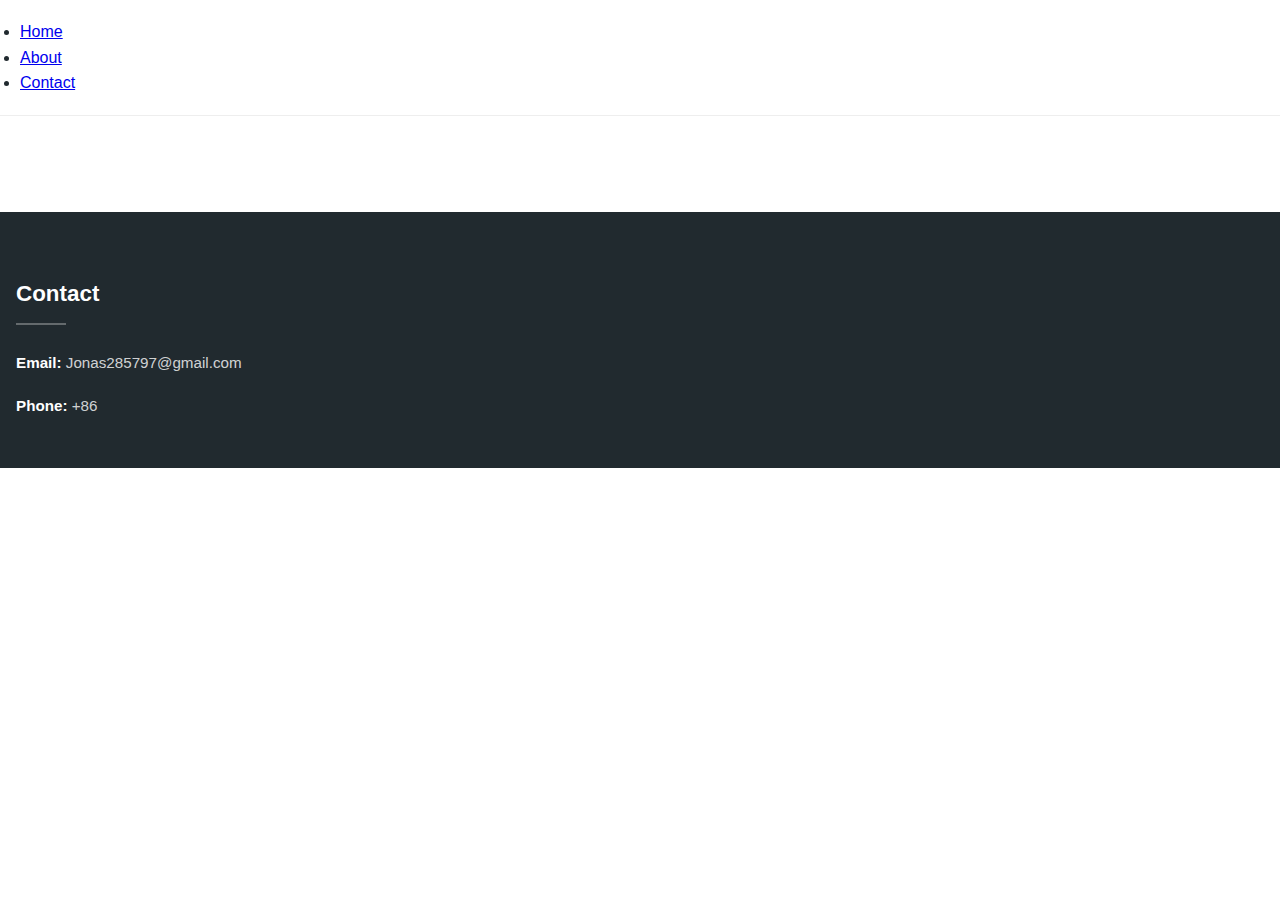
<file: about.html>
<!DOCTYPE html>
<html lang="en">
<head>
    <meta charset="UTF-8">
    <meta name="viewport" content="width=device-width, initial-scale=1.0">
    <title>About</title>
    <link rel="stylesheet" href="styles.css">
</head>
<body>
    <header>
        <nav>
            <ul>
                <li><a href="index.html">Home</a></li>
                <li><a href="about.html">About</a></li>
                <li><a href="contact.html">Contact</a></li>
            </ul>
        </nav>
    </header>
    <main>
        <section class="about-section">
            <!-- about section content -->
        </section>
    </main>
    <footer>
        <div class="footer-section">
            <h3>Contact</h3>
            <p><strong>Email:</strong> Jonas285797@gmail.com</p>
            <p><strong>Phone:</strong> +86
</file>
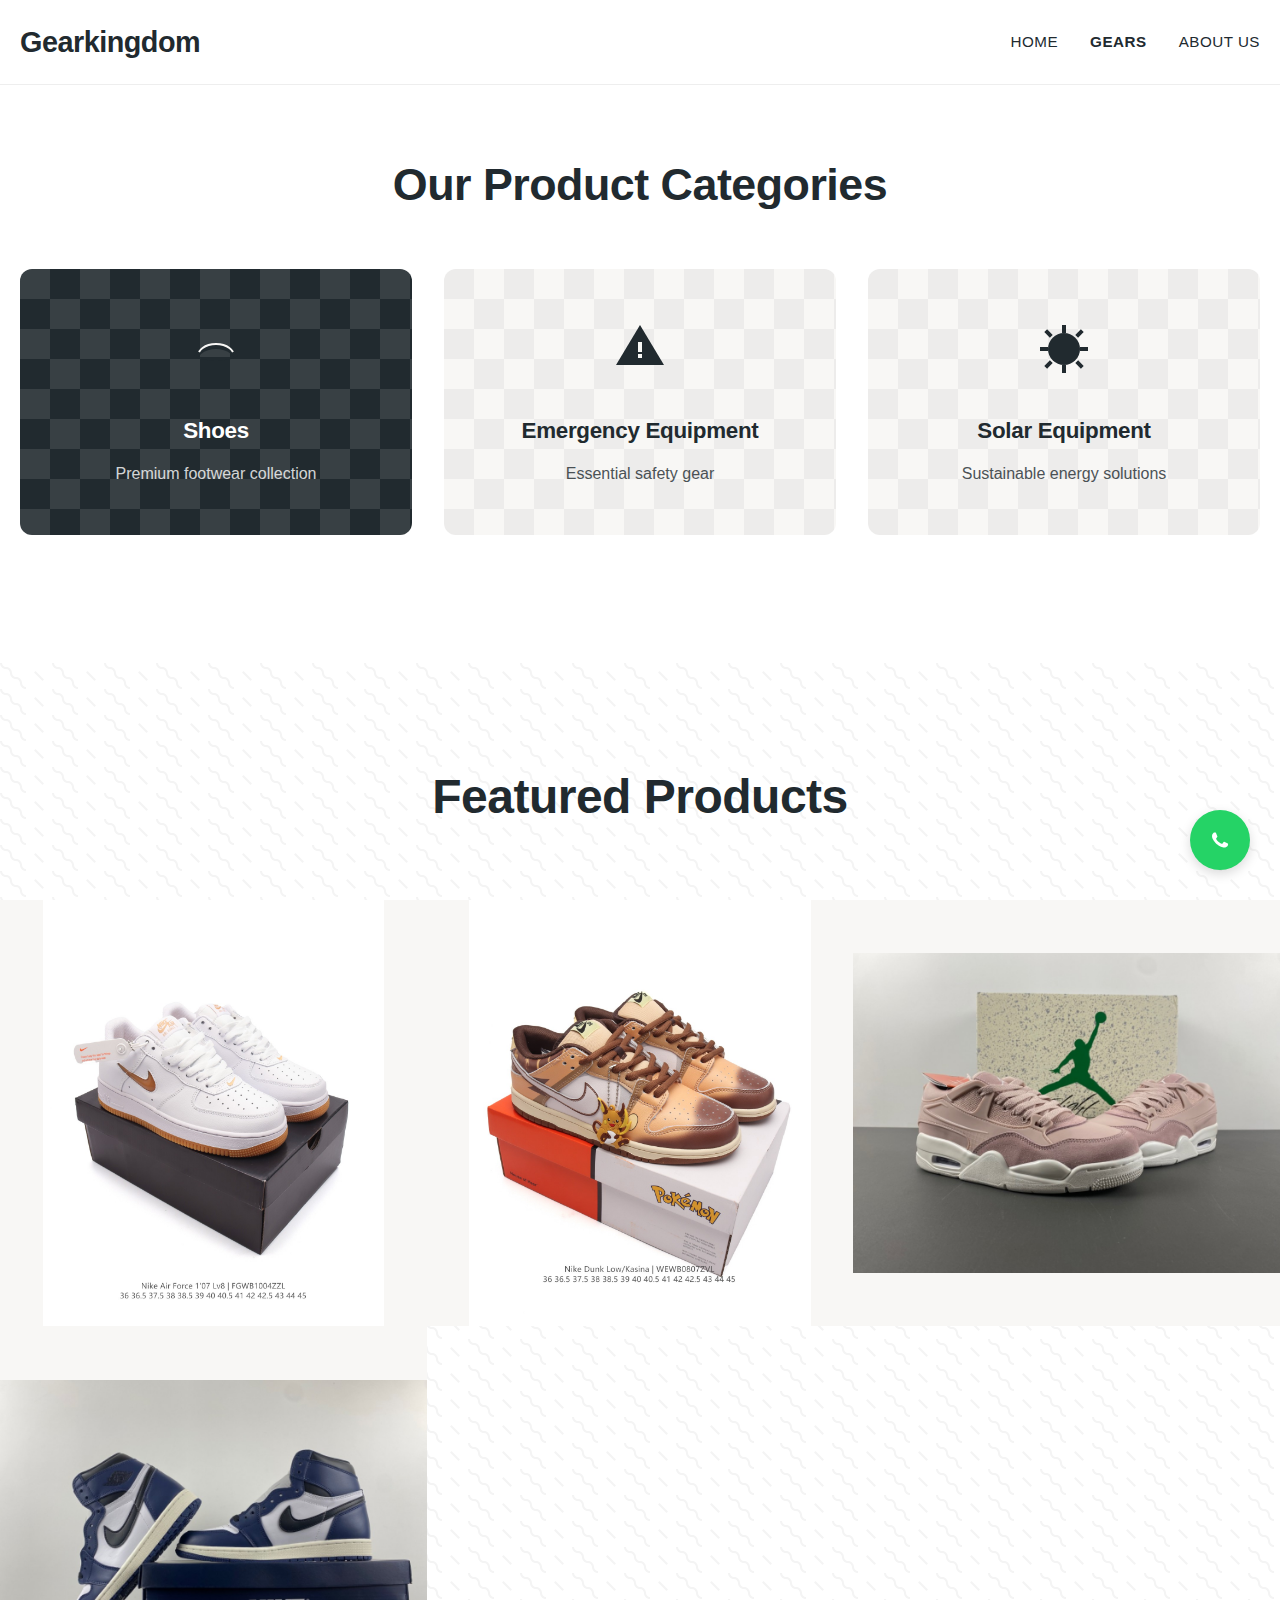
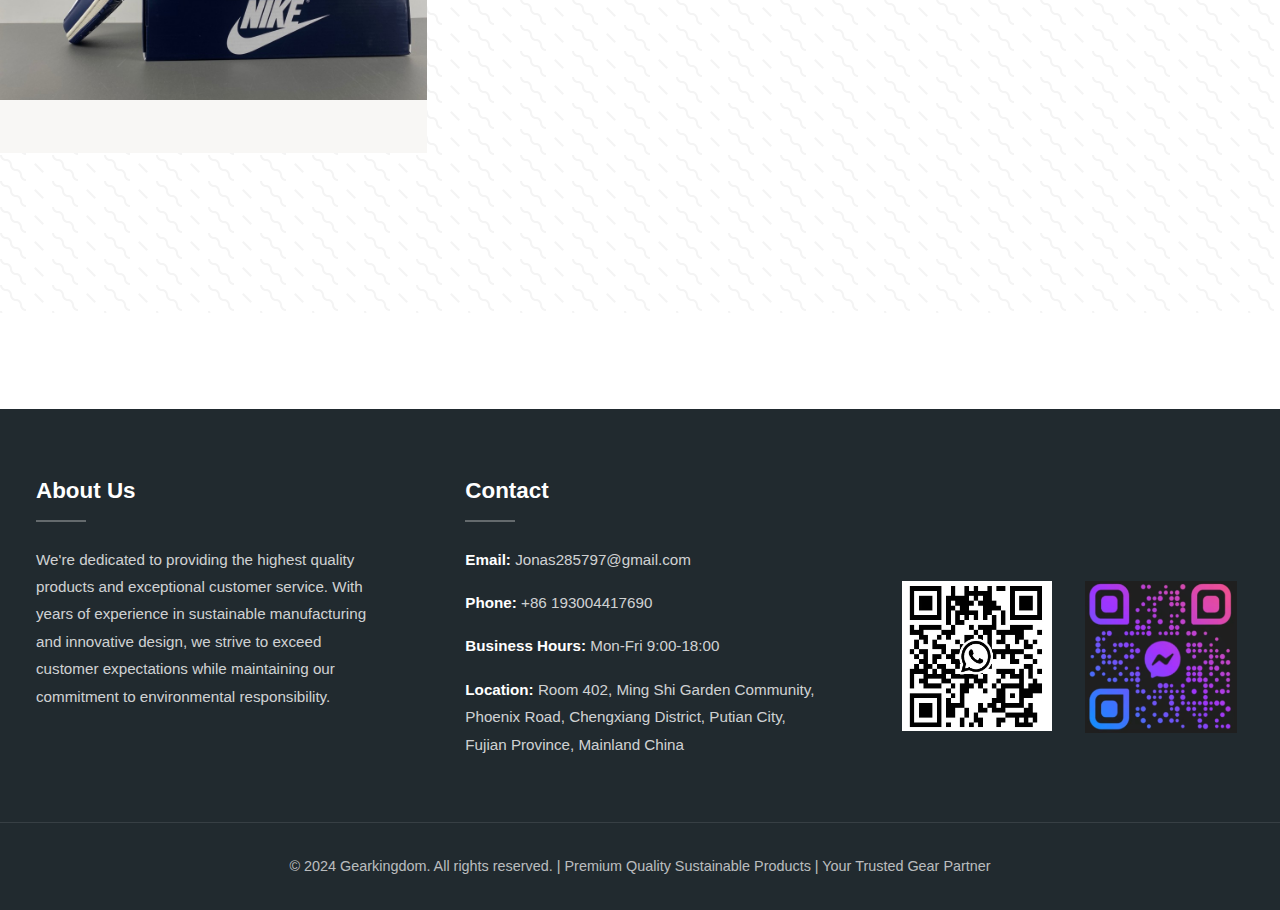
<file: gears.html>
<!DOCTYPE html>
<html lang="en">
<head>
  <meta charset="UTF-8">
  <meta name="viewport" content="width=device-width, initial-scale=1.0">
  <title>Gears - Gearkingdom</title>
  <link rel="stylesheet" href="styles.css">
</head>
<body>
  <header>
    <nav>
      <div class="logo">Gearkingdom</div>
      <div class="nav-links">
        <a href="/">Home</a>
        <a href="/gears.html" class="active">Gears</a>
        <a href="/about.html">About Us</a>
      </div>
    </nav>
  </header>

  <main>
    <section class="category-section">
      <h1>Our Product Categories</h1>
      <div class="category-grid">
        <div class="category-card" data-category="shoes">
          <div class="category-icon">
            <svg width="64" height="64" viewBox="0 0 64 64">
              <path d="M12 40c0 0 5-10 20-10s20 10 20 10" fill="none" stroke="#212a2f" stroke-width="4"/>
              <path d="M15 35c0 0 4-8 17-8s17 8 17 8" fill="none" stroke="#f8f7f5" stroke-width="2"/>
              <path d="M52 40c0 2-18 4-20 4s-20-2-20-4" fill="#212a2f"/>
            </svg>
          </div>
          <h2>Shoes</h2>
          <p>Premium footwear collection</p>
        </div>
        <div class="category-card" data-category="emergency">
          <div class="category-icon">
            <svg width="64" height="64" viewBox="0 0 64 64">
              <path d="M32 8L56 48H8L32 8z" fill="#212a2f"/>
              <path d="M30 25v10h4v-10h-4zM30 37v4h4v-4h-4z" fill="#f8f7f5"/>
            </svg>
          </div>
          <h2>Emergency Equipment</h2>
          <p>Essential safety gear</p>
        </div>
        
        <div class="category-card" data-category="solar">
          <div class="category-icon">
            <svg width="64" height="64" viewBox="0 0 64 64">
              <circle cx="32" cy="32" r="16" fill="#212a2f"/>
              <path d="M32 8v8 M32 48v8 M8 32h8 M48 32h8 M13.7 13.7l5.6 5.6 M44.7 44.7l5.6 5.6 M13.7 50.3l5.6-5.6 M44.7 19.3l5.6-5.6" stroke="#212a2f" stroke-width="4"/>
            </svg>
          </div>
          <h2>Solar Equipment</h2>
          <p>Sustainable energy solutions</p>
        </div>
      </div>
    </section>

    <section class="products featured-collection">
      <h2>Featured Products</h2>
      <div class="product-grid" id="categoryProducts">
        <!-- Products will be loaded here -->
      </div>
      <div id="moreImagesContainer"></div>
    </section>
  </main>

  
  <footer>
    <div class="footer-content">
      <div class="footer-section">
        <h3>About Us</h3>
        <p>We're dedicated to providing the highest quality products and exceptional customer service. With years of experience in sustainable manufacturing and innovative design, we strive to exceed customer expectations while maintaining our commitment to environmental responsibility.</p>
      </div>
      <div class="footer-section">
        <h3>Contact</h3>
        <p><strong>Email:</strong> Jonas285797@gmail.com</p>
        <p><strong>Phone:</strong> +86 193004417690</p>
        <p><strong>Business Hours:</strong> Mon-Fri 9:00-18:00</p>
        <p><strong>Location:</strong> Room 402, Ming Shi Garden Community, Phoenix Road, Chengxiang District, Putian City, Fujian Province, Mainland China</p>
      </div>
      <div class="footer-section">
        <div class="social-links" style="display: flex; justify-content: space-between; align-items: center;">
          <div class="qr-grid" style="display: flex; gap: 20px;">
            <div class="qr-code">
              <svg width="100" height="100" viewBox="0 0 100 100">
                <img src="/resources/what‘sapp.png" width="150" height="150"/>
              </svg>
            </div>
            <div class="qr-code">
              <svg width="100" height="100" viewBox="0 0 100 100">
                <img src="/resources/messenger.png" width="152" height="152">
              </svg>
            </div>
          </div>
        </div>
      </div>
    </div>
    <div class="footer-bottom">
      <p>&copy; 2024 Gearkingdom. All rights reserved. | Premium Quality Sustainable Products | Your Trusted Gear Partner</p>
    </div>
  </footer>

  <div class="whatsapp-float">
    <div class="whatsapp-notification">
      Chat with us for quick orders!
    </div>
    <div class="whatsapp-button" id="whatsappButton">
      <svg viewBox="0 0 24 24" fill="white">
        <path d="M17.472 14.382c-.297-.149-1.758-.867-2.03-.967-.273-.099-.471-.148-.67.15-.197.297-.767.966-.94 1.164-.173.199-.347.223-.644.075-.297-.15-1.255-.463-2.39-1.475-.883-.788-1.48-1.761-1.653-2.059-.173-.297-.018-.458.13-.606.134-.133.298-.347.446-.52.149-.174.198-.298.298-.497.099-.198.05-.371-.025-.52-.075-.149-.669-1.612-.916-2.207-.242-.579-.487-.5-.669-.51-.173-.008-.371-.01-.57-.01-.198 0-.52.074-.792.372-.272.297-1.04 1.016-1.04 2.479 0 1.462 1.065 2.875 1.213 3.074.149.198 2.096 3.2 5.077 4.487.709.306 1.262.489 1.694.625.712.227 1.36.195 1.871.118.571-.085 1.758-.719 2.006-1.413.248-.694.248-1.289.173-1.413-.074-.124-.272-.198-.57-.347"/>
      </svg>
    </div>
    <div class="whatsapp-qr" id="whatsappQR">
      <svg>
        <img src="/resources/what‘sapp.png" width="150" height="150"/>
      </svg>
    </div>
  </div>

  <script type="module" src="gears.js"></script>
</body>
</html>
</file>
<file: styles.css>
:root {
  --primary-color: #212a2f;
  --secondary-color: #f8f7f5;
  --accent-color: #4d5559;
  --text-color: #212a2f;
  --light-text: #4d5559;
  --spacing: 20px;
}

* {
  margin: 0;
  padding: 0;
  box-sizing: border-box;
}

body {
  font-family: 'Helvetica Neue', sans-serif;
  color: var(--text-color);
  line-height: 1.6;
  background: white;
}

header {
  background: white;
  border-bottom: 1px solid #eee;
  position: sticky;
  top: 0;
  z-index: 100;
}

nav {
  width: 100%;
  padding: 1.2rem var(--spacing);
  display: flex;
  justify-content: space-between;
  align-items: center;
}

.logo {
  font-size: 1.8rem;
  font-weight: 700;
  letter-spacing: -0.5px;
  color: var(--primary-color);
}

.nav-links {
  display: flex;
  gap: 2rem;
  align-items: center;
}

.nav-links a {
  text-decoration: none;
  color: var(--text-color);
  font-size: 0.95rem;
  font-weight: 500;
  text-transform: uppercase;
  letter-spacing: 0.5px;
  transition: color 0.3s ease;
}

.nav-links a:hover {
  color: var(--accent-color);
}

.nav-links a.active {
  color: var(--primary-color);
  font-weight: 600;
}

.cart-icon,
.cart-count {
  display: none;
}

.hero {
  position: relative;
  background: var(--secondary-color);
  padding: 8rem 0 0;
  text-align: center;
  margin-bottom: 6rem;
  width: 100%;
  background-image: url("data:image/svg+xml,%3Csvg width='60' height='60' viewBox='0 0 60 60' xmlns='http://www.w3.org/2000/svg'%3E%3Cg fill='none' fill-rule='evenodd'%3E%3Cg fill='%23212a2f' fill-opacity='0.05'%3E%3Cpath d='M36 34v-4h-2v4h-4v2h4v4h2v-4h4v-2H6zM6 4V0H4v4H0v2h4v4h2V6h4V4H6z'/%3E%3C/g%3E%3C/g%3E%3C/svg%3E");
}

.hero-content {
  max-width: 800px;
  margin: 0 auto;
  margin-bottom: 5rem;
  padding: 0 var(--spacing);
}

.hero-content h1 {
  font-size: 4.2rem;
  font-weight: 700;
  line-height: 1.1;
  margin-bottom: 2rem;
  letter-spacing: -1px;
}

.hero-content p {
  font-size: 1.4rem;
  color: var(--light-text);
  max-width: 600px;
  margin: 0 auto;
}

.carousel {
  position: relative;
  width: 100%;
  overflow: hidden;
  margin-bottom: 0;
  padding-bottom: 4rem;
}

.carousel-container {
  display: flex;
  transition: transform 0.5s ease-in-out;
  width: 100%;
  margin-bottom: 3rem;
}

.carousel-slide {
  min-width: 100%;
  display: grid;
  grid-template-columns: repeat(4, 1fr);
  gap: 2rem;
  padding: 0 2rem;
}

.carousel-item {
  background: transparent;
  text-align: center;
  width: 100%;
  transform: translateY(0);
  transition: transform 0.3s ease;
  text-decoration: none;
  color: var(--text-color);
  cursor: pointer;
  position: relative;
  z-index: 1;
}

.carousel-item.empty {
  pointer-events: none;
  visibility: hidden;
}

.carousel-item .product-image {
  position: relative;
  height: 400px;
  margin-bottom: 1.5rem;
  overflow: hidden;
}

.carousel-item .product-image img {
  width: 100%;
  height: 100%;
  object-fit: contain;
}

.carousel-item .product-overlay {
  position: absolute;
  bottom: 0;
  left: 0;
  right: 0;
  padding: 1.5rem;
  background: linear-gradient(transparent, rgba(0,0,0,0.7));
  color: white;
  opacity: 0;
  transition: opacity 0.3s ease;
}

.carousel-item:hover .product-overlay {
  opacity: 1;
}

.carousel-item .product-overlay h3 {
  font-size: 1.4rem;
  font-weight: 600;
  margin: 0;
  text-align: center;
}

.carousel-controls {
  position: absolute;
  bottom: 0;
  left: 0;
  right: 0;
  display: flex;
  justify-content: center;
  align-items: center;
  gap: 1rem;
  padding: 1rem;
  background: rgba(255, 255, 255, 0.9);
  margin: 0 4rem;
  border-radius: 8px;
  z-index: 10;
}

.carousel-control {
  background: transparent;
  border: none;
  color: var(--primary-color);
  cursor: pointer;
  padding: 0.5rem;
  opacity: 0.7;
  transition: opacity 0.3s ease;
}

.carousel-control:hover {
  opacity: 1;
}

.carousel-indicators {
  display: flex;
  gap: 0.5rem;
}

.carousel-indicator {
  width: 8px;
  height: 8px;
  border-radius: 50%;
  background: var(--primary-color);
  opacity: 0.3;
  cursor: pointer;
  transition: opacity 0.3s ease;
}

.carousel-indicator.active {
  opacity: 1;
}

.products {
  width: 100%;
  padding: 6rem 0;
  max-width: 1800px;
  margin: 0 auto;
}

.products h2 {
  text-align: center;
  font-size: 3rem;
  font-weight: 700;
  margin-bottom: 4rem;
  letter-spacing: -0.5px;
  padding: 0 var(--spacing);
}

.product-grid {
  display: grid;
  grid-template-columns: repeat(3, 1fr);
  gap: 2rem;
  padding: 0 var(--spacing);
}

.product-card {
  position: relative;
  background: white;
  border-radius: 0;
  overflow: hidden;
  transition: transform 0.3s ease;
}

.product-card:hover {
  transform: translateY(-10px);
}

.product-image {
  position: relative;
  width: 100%;
  padding-top: 100%;
  background: var(--secondary-color);
  overflow: hidden;
}

.product-image img {
  position: absolute;
  top: 0;
  left: 0;
  width: 100%;
  height: 100%;
  object-fit: cover;
  transition: transform 0.3s ease;
}

.product-card:hover .product-image img {
  transform: scale(1.05);
}

.product-info {
  padding: 1.5rem;
  text-align: left;
}

.product-title {
  font-size: 1.2rem;
  font-weight: 600;
  margin-bottom: 0.5rem;
  letter-spacing: 0.5px;
  color: var(--text-color);
}

.product-description {
  font-size: 1rem;
  color: var(--light-text);
  line-height: 1.5;
}

.featured-collection {
  background-image: url("data:image/svg+xml,%3Csvg width='52' height='26' viewBox='0 0 52 26' xmlns='http://www.w3.org/2000/svg'%3E%3Cg fill='none' fill-rule='evenodd'%3E%3Cg fill='%23212a2f' fill-opacity='0.05'%3E%3Cpath d='M10 10c0-2.21-1.79-4-4-4-3.314 0-6-2.686-6-6h2c0 2.21 1.79 4 4 4 3.314 0 6 2.686 6 6 0 2.21 1.79 4 4 4 3.314 0 6 2.686 6 6 0 2.21 1.79 4 4 4v2c-3.314 0-6-2.686-6-6 0-2.21-1.79-4-4-4-3.314 0-6-2.686-6-6zm25.464-1.95l8.486 8.486-1.414 1.414-8.486-8.486 1.414-1.414z' /%3E%3C/g%3E%3C/g%3E%3C/svg%3E");
}

.featured-collection .product-grid {
  display: grid;
  grid-template-columns: repeat(3, 1fr);
  grid-template-rows: repeat(2, 1fr);
  gap: 0;
  height: auto;
  margin-bottom: 4rem;
  padding: 0;
}

.featured-collection .product-card {
  margin: 0;
  border-radius: 0;
  overflow: hidden;
}

.featured-collection .product-card:hover {
  transform: none;
}

.featured-collection .product-image {
  padding-top: 100%;
  margin: 0;
}

.featured-collection .product-info {
  position: absolute;
  bottom: 0;
  left: 0;
  right: 0;
  background: rgba(255, 255, 255, 0.9);
  padding: 1rem;
  transform: translateY(100%);
  transition: transform 0.3s ease;
}

.featured-collection .product-card:hover .product-info {
  transform: translateY(0);
}

.latest-arrivals {
  background-color: var(--secondary-color);
  background-image: url("data:image/svg+xml,%3Csvg width='20' height='20' viewBox='0 0 20 20' xmlns='http://www.w3.org/2000/svg'%3E%3Cg fill='%23212a2f' fill-opacity='0.05' fill-rule='evenodd'%3E%3Ccircle cx='3' cy='3' r='3'/%3E%3Ccircle cx='13' cy='13' r='3'/%3E%3C/g%3E%3C/svg%3E");
  margin-top: 6rem;
  padding: 8rem 0;
}

.latest-arrivals h2 {
  color: var(--primary-color);
}

.latest-arrivals .product-card {
  background: white;
}

.latest-arrivals .product-image {
  background: white;
}

.collection-grid {
  display: grid;
  grid-template-columns: repeat(2, 1fr);
  gap: 2rem;
  margin: 4rem 0;
}

.collection-card {
  position: relative;
  aspect-ratio: 1;
  overflow: hidden;
}

.collection-image {
  width: 100%;
  height: 100%;
  background: var(--secondary-color);
  display: flex;
  align-items: center;
  justify-content: center;
}

.collection-content {
  position: absolute;
  bottom: 0;
  left: 0;
  right: 0;
  padding: 2rem;
  background: linear-gradient(transparent, rgba(0,0,0,0.7));
  color: white;
}

.collection-content h3 {
  font-size: 1.8rem;
  margin-bottom: 0.5rem;
}

.category-section {
  padding: 4rem var(--spacing);
  max-width: 1800px;
  margin: 0 auto;
}

.category-section h1 {
  text-align: center;
  font-size: 2.8rem;
  font-weight: 700;
  margin-bottom: 3rem;
  letter-spacing: -0.5px;
  padding: 0 var(--spacing);
}

.category-grid {
  display: grid;
  grid-template-columns: repeat(auto-fit, minmax(300px, 1fr));
  gap: 2rem;
  margin-bottom: 4rem;
}

.category-card {
  background: var(--secondary-color);
  border-radius: 12px;
  padding: 3rem 2rem;
  text-align: center;
  cursor: pointer;
  transition: all 0.3s ease;
  background-image: url("data:image/svg+xml,%3Csvg width='60' height='60' viewBox='0 0 60 60' xmlns='http://www.w3.org/2000/svg'%3E%3Cg fill='none' fill-rule='evenodd'%3E%3Cg fill='%23212a2f' fill-opacity='0.05'%3E%3Cpath d='M30 30h30v30H30zM0 0h30v30H0z'/%3E%3C/g%3E%3C/g%3E%3C/svg%3E");
}

.category-card:hover {
  transform: translateY(-8px);
  background-color: #eceae5;
}

.category-card.active {
  background-color: var(--primary-color);
  background-image: url("data:image/svg+xml,%3Csvg width='60' height='60' viewBox='0 0 60 60' xmlns='http://www.w3.org/2000/svg'%3E%3Cg fill='none' fill-rule='evenodd'%3E%3Cg fill='%23ffffff' fill-opacity='0.1'%3E%3Cpath d='M30 30h30v30H30zM0 0h30v30H0z'/%3E%3C/g%3E%3C/g%3E%3C/svg%3E");
  color: white;
}

.category-icon {
  margin-bottom: 1.5rem;
}

.category-card h2 {
  font-size: 1.4rem;
  font-weight: 600;
  margin-bottom: 0.8rem;
  letter-spacing: -0.3px;
}

.category-card p {
  color: inherit;
  opacity: 0.8;
  font-size: 1rem;
}

.gears-hero {
  background: var(--secondary-color);
  padding: 6rem 0 4rem;
  text-align: center;
  margin-bottom: 2rem;
}

.gears-hero h1 {
  font-size: 3.5rem;
  font-weight: 700;
  margin-bottom: 1rem;
  color: var(--primary-color);
}

.gears-hero p {
  font-size: 1.2rem;
  color: var(--light-text);
}

.notification {
  position: fixed;
  bottom: 30px;
  right: 30px;
  background: var(--primary-color);
  color: white;
  padding: 1rem 2rem;
  border-radius: 8px;
  font-weight: 500;
  animation: slideIn 0.3s ease;
  box-shadow: 0 4px 12px rgba(0,0,0,0.15);
}

footer {
  background: var(--primary-color);
  color: white;
  padding: 4rem 0 2rem;
  margin-top: 6rem;
  width: 100%;
}

.social-links {
  display: flex;
  flex-direction: column;
  gap: 2rem;
}

.social-icons {
  display: flex;
  gap: 2rem;
  justify-content: center;
}

.social-icon {
  display: flex;
  align-items: center;
  gap: 0.8rem;
  color: white;
  text-decoration: none;
  font-size: 1rem;
  transition: opacity 0.3s ease;
}

.social-icon:hover {
  opacity: 0.8;
}

.social-icon svg {
  width: 24px;
  height: 24px;
}

.qr-grid {
  display: flex;
  gap: 2rem;
  justify-content: center;
}

.qr-code {
  text-align: center;
}

.qr-code p {
  margin-top: 0.5rem;
  font-size: 0.8rem;
  color: rgba(255, 255, 255, 0.8);
}

.footer-content {
  max-width: 1800px;
  margin: 0 auto;
  display: grid;
  grid-template-columns: repeat(3, 1fr);
  gap: 3rem;
  padding: 0 var(--spacing);
}

.footer-section {
  padding: 0 1rem;
}

.footer-section h3 {
  font-size: 1.4rem;
  margin-bottom: 1.5rem;
  font-weight: 600;
  position: relative;
  padding-bottom: 0.8rem;
}

.footer-section h3:after {
  content: '';
  position: absolute;
  bottom: 0;
  left: 0;
  width: 50px;
  height: 2px;
  background: rgba(255,255,255,0.3);
}

.footer-section p {
  color: rgba(255,255,255,0.8);
  margin-bottom: 1rem;
  line-height: 1.8;
  font-size: 0.95rem;
}

.footer-section strong {
  color: white;
  font-weight: 600;
}

.footer-bottom {
  text-align: center;
  margin-top: 3rem;
  padding-top: 2rem;
  border-top: 1px solid rgba(255,255,255,0.1);
  color: rgba(255,255,255,0.7);
  font-size: 0.9rem;
  line-height: 1.6;
}

.footer-bottom p {
  max-width: 800px;
  margin: 0 auto;
}

@media (max-width: 992px) {
  .footer-content {
    grid-template-columns: repeat(2, 1fr);
    gap: 2rem;
  }
  
  .qr-grid {
    flex-direction: row;
    justify-content: flex-start;
  }
}

@media (max-width: 768px) {
  .footer-content {
    grid-template-columns: 1fr;
    padding: 0 1rem;
  }
  
  .qr-grid {
    flex-direction: column;
    align-items: center;
    gap: 1rem;
  }
}

@media (max-width: 768px) {
  .social-links {
    align-items: center;
  }

  .social-icons {
    flex-direction: column;
    align-items: flex-start;
  }

  .qr-grid {
    flex-direction: column;
    gap: 1.5rem;
  }
}

.about-hero {
  background: var(--secondary-color);
  padding: 8rem 0 4rem;
  text-align: center;
  margin-bottom: 4rem;
  background-image: url("data:image/svg+xml,%3Csvg width='40' height='40' viewBox='0 0 40 40' xmlns='http://www.w3.org/2000/svg'%3E%3Cg fill='%23212a2f' fill-opacity='0.05' fill-rule='evenodd'%3E%3Cpath d='M0 40L40 0H20L0 20M40 40V20L20 40'/%3E%3C/g%3E%3C/svg%3E");
}

.about-content {
  max-width: 1200px;
  margin: 0 auto;
  padding: 0 var(--spacing);
}

.about-grid {
  display: grid;
  grid-template-columns: repeat(3, 1fr);
  gap: 2rem;
  margin-bottom: 6rem;
}

.about-card {
  background: white;
  padding: 2rem;
  text-align: center;
  border: 1px solid #eee;
  transition: transform 0.3s ease;
  background-image: url("data:image/svg+xml,%3Csvg width='48' height='32' viewBox='0 0 48 32' xmlns='http://www.w3.org/2000/svg'%3E%3Cg fill='none' fill-rule='evenodd'%3E%3Cg fill='%23212a2f' fill-opacity='0.05'%3E%3Cpath d='M27 32c0-3.314 2.686-6 6-6 5.523 0 10-4.477 10-10S38.523 6 33 6c-3.314 0-6-2.686-6-6h2c0 2.21 1.79 4 4 4 6.627 0 12 5.373 12 12s-5.373 12-12 12c-2.21 0-4 1.79-4 4h-2zm-6 0c0-3.314-2.686-6-6-6-5.523 0-10-4.477-10-10S9.477 6 15 6c3.314 0 6-2.686 6-6h-2c0 2.21-1.79 4-4 4C8.373 4 3 9.373 3 16s5.373 12 12 12c2.21 0 4 1.79 4 4h2z'/%3E%3C/g%3E%3C/g%3E%3C/svg%3E");
}

.about-card:hover {
  transform: translateY(-10px);
}

.about-icon {
  margin-bottom: 1.5rem;
  color: var(--primary-color);
}

.about-card h3 {
  font-size: 1.5rem;
  margin-bottom: 1rem;
  color: var(--primary-color);
}

.about-card p {
  color: var(--light-text);
  line-height: 1.6;
}

.service-section {
  text-align: center;
  margin-bottom: 6rem;
}

.service-section h2 {
  font-size: 2.5rem;
  margin-bottom: 3rem;
  color: var(--primary-color);
}

.service-grid {
  display: grid;
  grid-template-columns: repeat(3, 1fr);
  gap: 3rem;
}

.service-item {
  text-align: center;
  padding: 2rem;
  background: white;
  border: 1px solid #eee;
  border-radius: 8px;
  transition: transform 0.3s ease, box-shadow 0.3s ease;
}

.service-item:hover {
  transform: translateY(-10px);
  box-shadow: 0 10px 20px rgba(0,0,0,0.1);
}

.service-icon {
  width: 80px;
  height: 80px;
  margin: 0 auto 1.5rem;
  color: var(--primary-color);
}

.service-item h3 {
  font-size: 1.3rem;
  margin-bottom: 1rem;
  color: var(--primary-color);
}

.service-item p {
  color: var(--light-text);
  line-height: 1.6;
}

@keyframes slideIn {
  from {
    transform: translateX(100%);
    opacity: 0;
  }
  to {
    transform: translateX(0);
    opacity: 1;
  }
}

@media (max-width: 1200px) {
  .product-grid {
    grid-template-columns: repeat(2, 1fr);
    gap: 1.5rem;
  }
  
  .featured-collection .product-grid {
    grid-template-columns: repeat(2, 1fr);
    grid-template-rows: repeat(3, 1fr);
  }

  .hero-content h1 {
    font-size: 3.5rem;
  }
  
  .about-grid {
    grid-template-columns: repeat(2, 1fr);
  }
  
  .service-grid {
    grid-template-columns: repeat(2, 1fr);
  }
  .carousel-slide {
    grid-template-columns: repeat(3, 1fr);
  }
  
  .carousel-item:nth-child(4) {
    display: none;
  }
}

@media (max-width: 992px) {
  .hero-content {
    padding: 0 1rem;
  }

  .carousel {
    padding: 0 2rem;
  }
  
  .carousel-slide {
    grid-template-columns: repeat(2, 1fr);
  }
  
  .carousel-item:nth-child(3),
  .carousel-item:nth-child(4) {
    display: none;
  }
  .carousel-item {
    width: 350px;
  }

  .carousel-item .product-image {
    height: 350px;
  }
}

@media (max-width: 768px) {
  nav {
    flex-direction: column;
    padding: 1rem;
    gap: 1rem;
  }

  .nav-links {
    width: 100%;
    justify-content: center;
  }

  .hero-content {
    padding: 0 1rem;
    margin-bottom: 3rem;
  }

  .hero-content h1 {
    font-size: 2.5rem;
    margin-bottom: 1rem;
  }
  
  .hero-content p {
    font-size: 1.1rem;
  }
  
  .carousel {
    padding: 0 1rem;
  }
  .carousel-slide {
    grid-template-columns: 1fr;
  }
  
  .carousel-item:not(:first-child) {
    display: none;
  }
  .carousel-item {
    width: 280px;
    padding: 1rem;
  }

  .carousel-item .product-image {
    height: 280px;
  }
  .product-grid {
    grid-template-columns: 1fr;
    padding: 0 1rem;
  }
  
  .category-grid {
    grid-template-columns: 1fr;
    gap: 1rem;
    padding: 0 1rem;
  }
  
  .about-grid,
  .service-grid {
    grid-template-columns: 1fr;
    gap: 1.5rem;
    padding: 0 1rem;
  }

  .footer-content {
    grid-template-columns: 1fr;
    padding: 0 1rem;
  }

  .qr-grid {
    justify-content: center;
  }

  .products h2 {
    font-size: 2rem;
    margin-bottom: 2rem;
  }

  .category-section {
    padding: 2rem 1rem;
  }

  .about-hero,
  .gears-hero {
    padding: 4rem 1rem 2rem;
  }

  .carousel-controls {
    bottom: 2rem;
  }
}

@media (max-width: 480px) {
  .hero-content h1 {
    font-size: 2rem;
  }

  .nav-links {
    gap: 1rem;
    font-size: 0.9rem;
  }

  .carousel-item {
    width: 240px;
  }

  .carousel-item .product-image {
    height: 240px;
  }

  .carousel {
    padding: 0 0.5rem;
  }

  .carousel-controls {
    padding: 0 1rem;
  }

  .social-icons {
    flex-direction: column;
    align-items: flex-start;
  }

  .qr-grid {
    flex-direction: column;
    align-items: center;
    gap: 1rem;
  }

  .category-card {
    padding: 2rem 1rem;
  }

  .about-card,
  .service-item {
    padding: 1.5rem 1rem;
  }
}

@media (max-width: 768px) {
  .footer-section h3 {
    font-size: 1.2rem;
    margin-bottom: 1.2rem;
  }
  
  .footer-section p {
    font-size: 0.9rem;
    margin-bottom: 0.8rem;
  }
  
  .footer-bottom {
    margin-top: 2rem;
    padding: 1.5rem 1rem;
    font-size: 0.85rem;
  }
}

@media (hover: none) {
  .carousel-control {
    padding: 1rem;
  }
  
  .category-card:hover,
  .product-card:hover,
  .about-card:hover,
  .service-item:hover {
    transform: none;
  }
}

.whatsapp-float {
  position: fixed;
  bottom: 30px;
  right: 30px;
  z-index: 1000;
}

.whatsapp-button {
  background: #25D366;
  color: white;
  width: 60px;
  height: 60px;
  border-radius: 50%;
  display: flex;
  align-items: center;
  justify-content: center;
  cursor: pointer;
  box-shadow: 0 4px 12px rgba(0,0,0,0.15);
  transition: transform 0.3s ease;
}

.whatsapp-button:hover {
  transform: scale(1.1);
}

.whatsapp-button svg {
  width: 32px;
  height: 32px;
}

.whatsapp-qr {
  position: absolute;
  bottom: 80px;
  right: 0;
  background: white;
  padding: 1rem;
  border-radius: 8px;
  box-shadow: 0 4px 12px rgba(0,0,0,0.15);
  width: 200px;
  text-align: center;
  display: none;
  animation: fadeIn 0.3s ease;
}

.whatsapp-qr.show {
  display: block;
}

.whatsapp-qr svg {
  width: 160px;
  height: 8px;
  margin-bottom: 0.5rem;
}

.whatsapp-qr p {
  color: var(--primary-color);
  font-size: 0.9rem;
  margin: 0;
}

@keyframes fadeIn {
  from {
    opacity: 0;
    transform: translateY(10px);
  }
  to {
    opacity: 1;
    transform: translateY(0);
  }
}

@media (max-width: 768px) {
  .whatsapp-float {
    bottom: 20px;
    right: 20px;
  }
  
  .whatsapp-button {
    width: 50px;
    height: 50px;
  }
  
  .whatsapp-button svg {
    width: 28px;
    height: 28px;
  }
  
  .whatsapp-qr {
    width: 180px;
    bottom: 70px;
  }
  
  .whatsapp-qr svg {
    width: 140px;
    height: 140px;
  }
}

html {
  scroll-behavior: smooth;
}

.whatsapp-notification {
  position: absolute;
  right: 80px;
  bottom: 10px;
  background: var(--primary-color);
  color: white;
  padding: 0.8rem 1.2rem;
  border-radius: 8px;
  font-size: 0.9rem;
  box-shadow: 0 4px 12px rgba(0,0,0,0.15);
  white-space: nowrap;
  opacity: 0;
  transform: translateX(20px);
  pointer-events: none;
  animation: notifyPulse 3s ease infinite;
}

.whatsapp-notification:after {
  content: '';
  position: absolute;
  right: -8px;
  top: 50%;
  transform: translateY(-50%);
  border-left: 8px solid var(--primary-color);
  border-top: 8px solid transparent;
  border-bottom: 8px solid transparent;
}

@keyframes notifyPulse {
  0% {
    opacity: 0;
    transform: translateX(20px);
  }
  10% {
    opacity: 1;
    transform: translateX(0);
  }
  90% {
    opacity: 1;
    transform: translateX(0);
  }
  100% {
    opacity: 0;
    transform: translateX(20px);
  }
}

@media (max-width: 768px) {
  .whatsapp-notification {
    display: none;
  }
}
</file>
